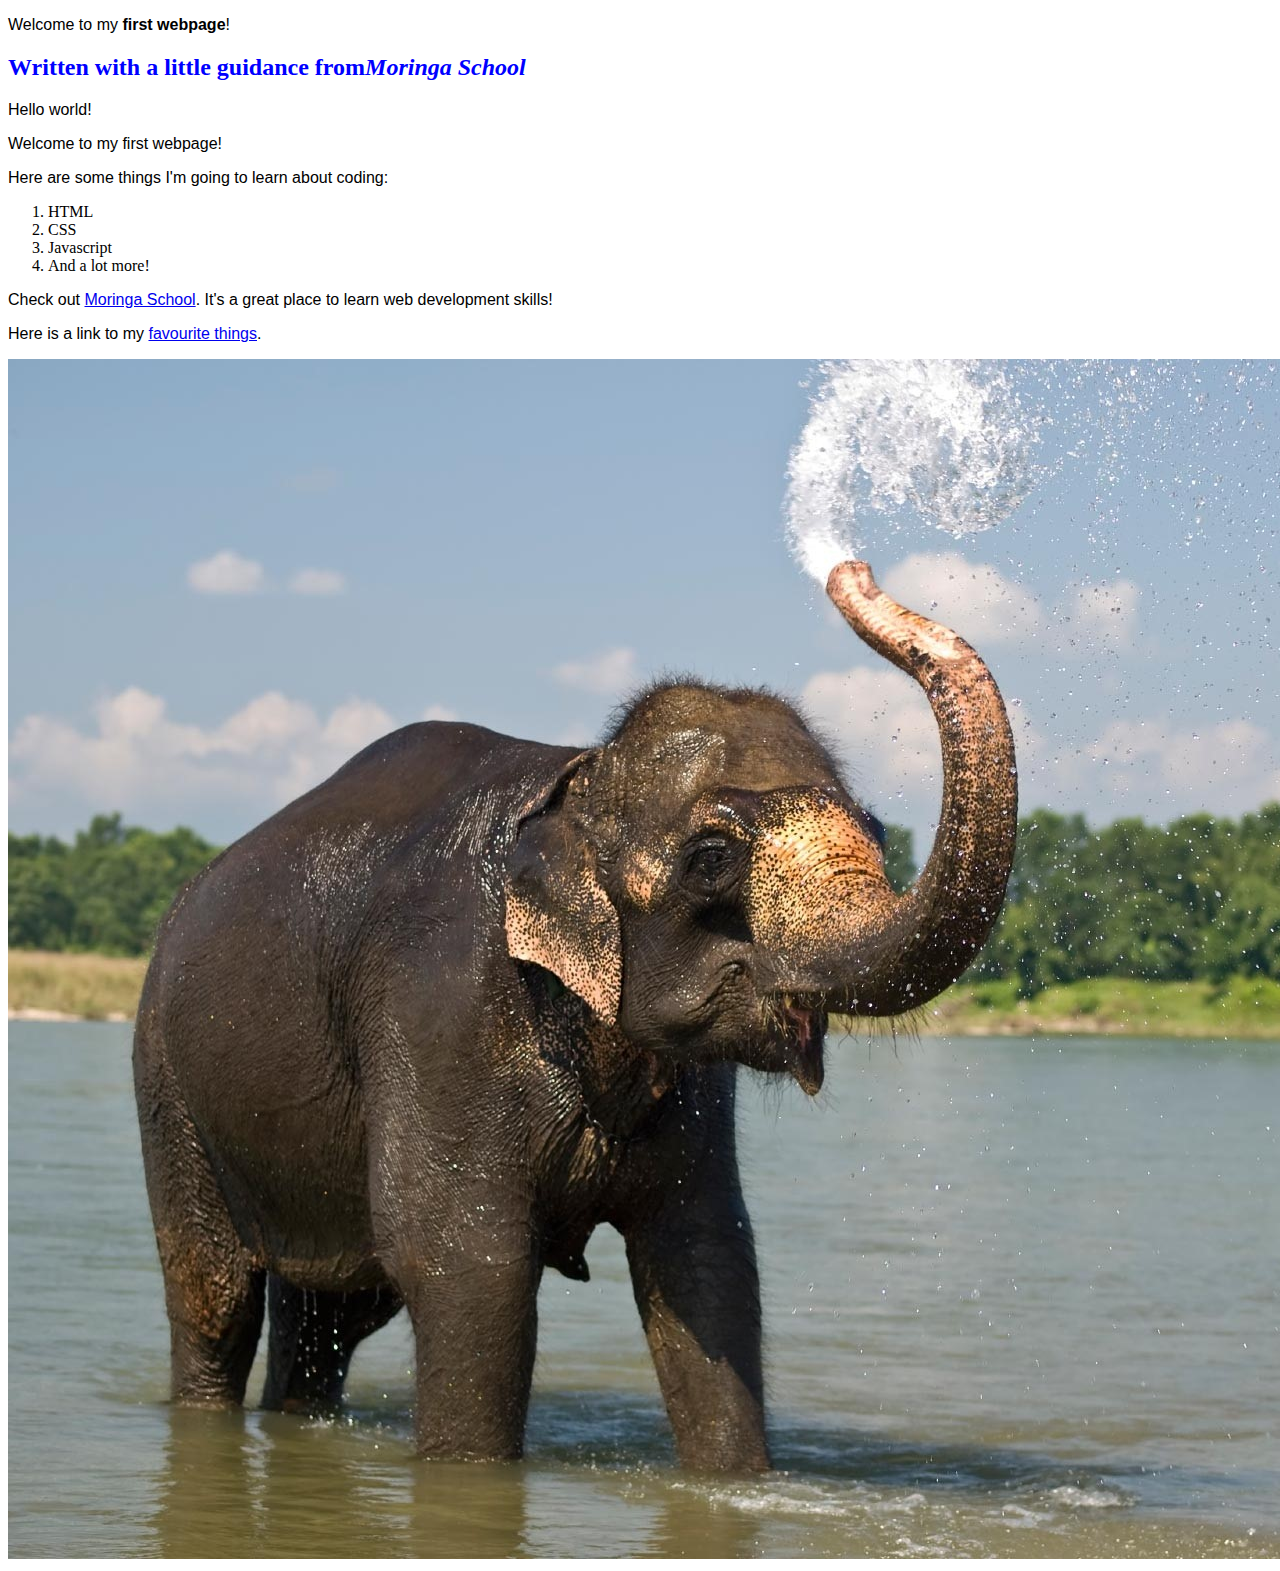
<file: index.html>
<!DOCTYPE html>
<html
  <head>
    <title>My first webpage!!</title>
    <link href="css/styles.css"rel="stylesheet"type="text/css">
</head>
<body>
  <p>Welcome to my <strong>first webpage</strong>!</p>
  <h2>Written with a little guidance from<em>Moringa School</em></h2>

  <p>Hello world!</p>
  <p>Welcome to my first webpage!</p>

  <p>Here are some things I'm going to learn about coding:</p>
  <ol>
    <li>HTML</li>
    <li>CSS</li>
    <li>Javascript</li>
    <li>And a lot more!</li>
    </ol>
    <p>Check out <a href="http://moringaschool.com/">Moringa School</a>. It's a great place to learn web development skills!</p>
  <p>Here is a link to my <a href="my-favourite-things.html">favourite things</a>.</p>
  <img src="images/Elephants.jpg" alt="A photo of an elephant">
</html>
</body>
</file>
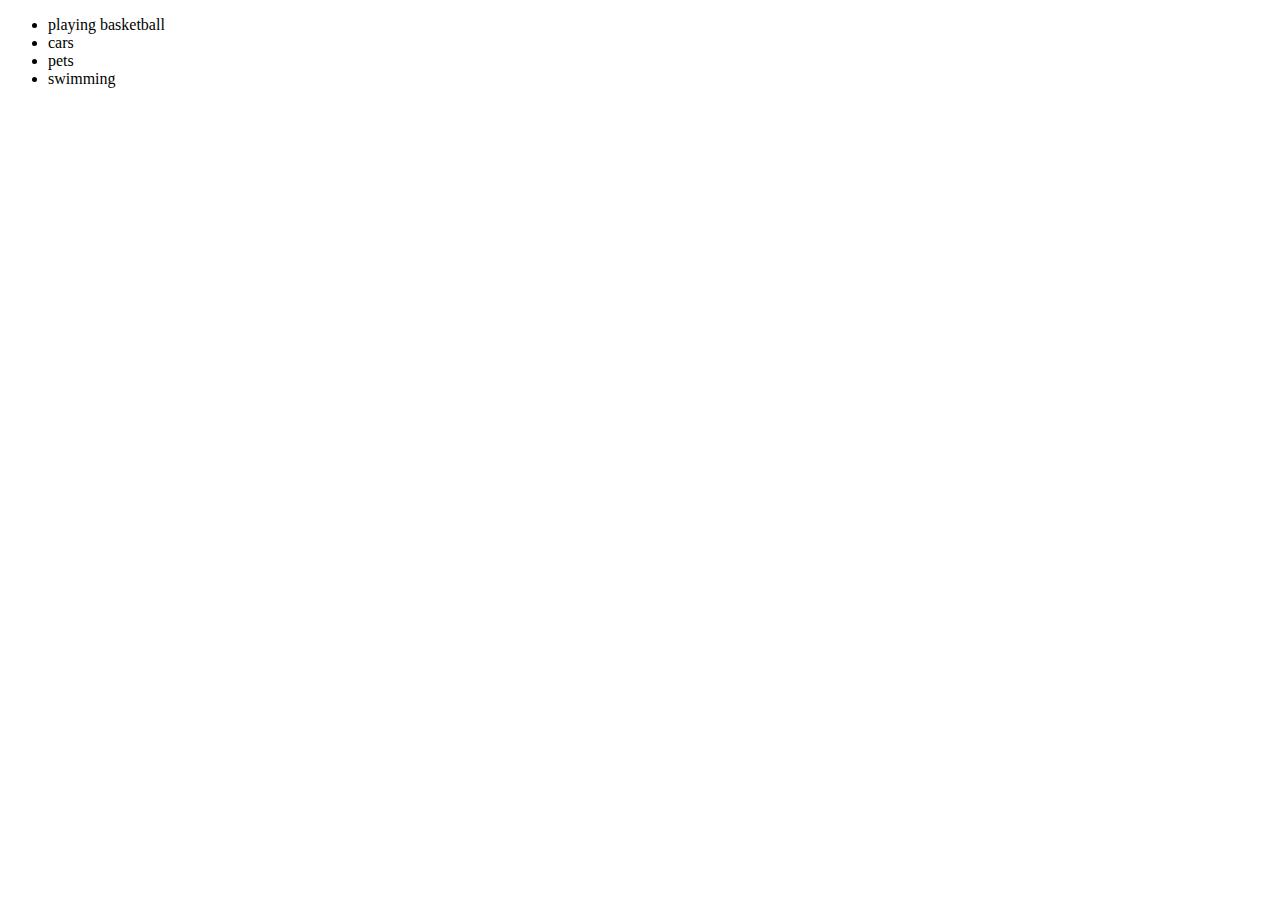
<file: my-favourite-things.html>
<!DOCTYPE html>
<html>
  <head>
    <title><h2>Favourite things</h2></title>
  </head>
  <body>
   <ul>
     <li>playing basketball</li>
     <li>cars</li>
     <li>pets</li>
     <li>swimming</li>
    </ul>
  </body>
</html>
</file>
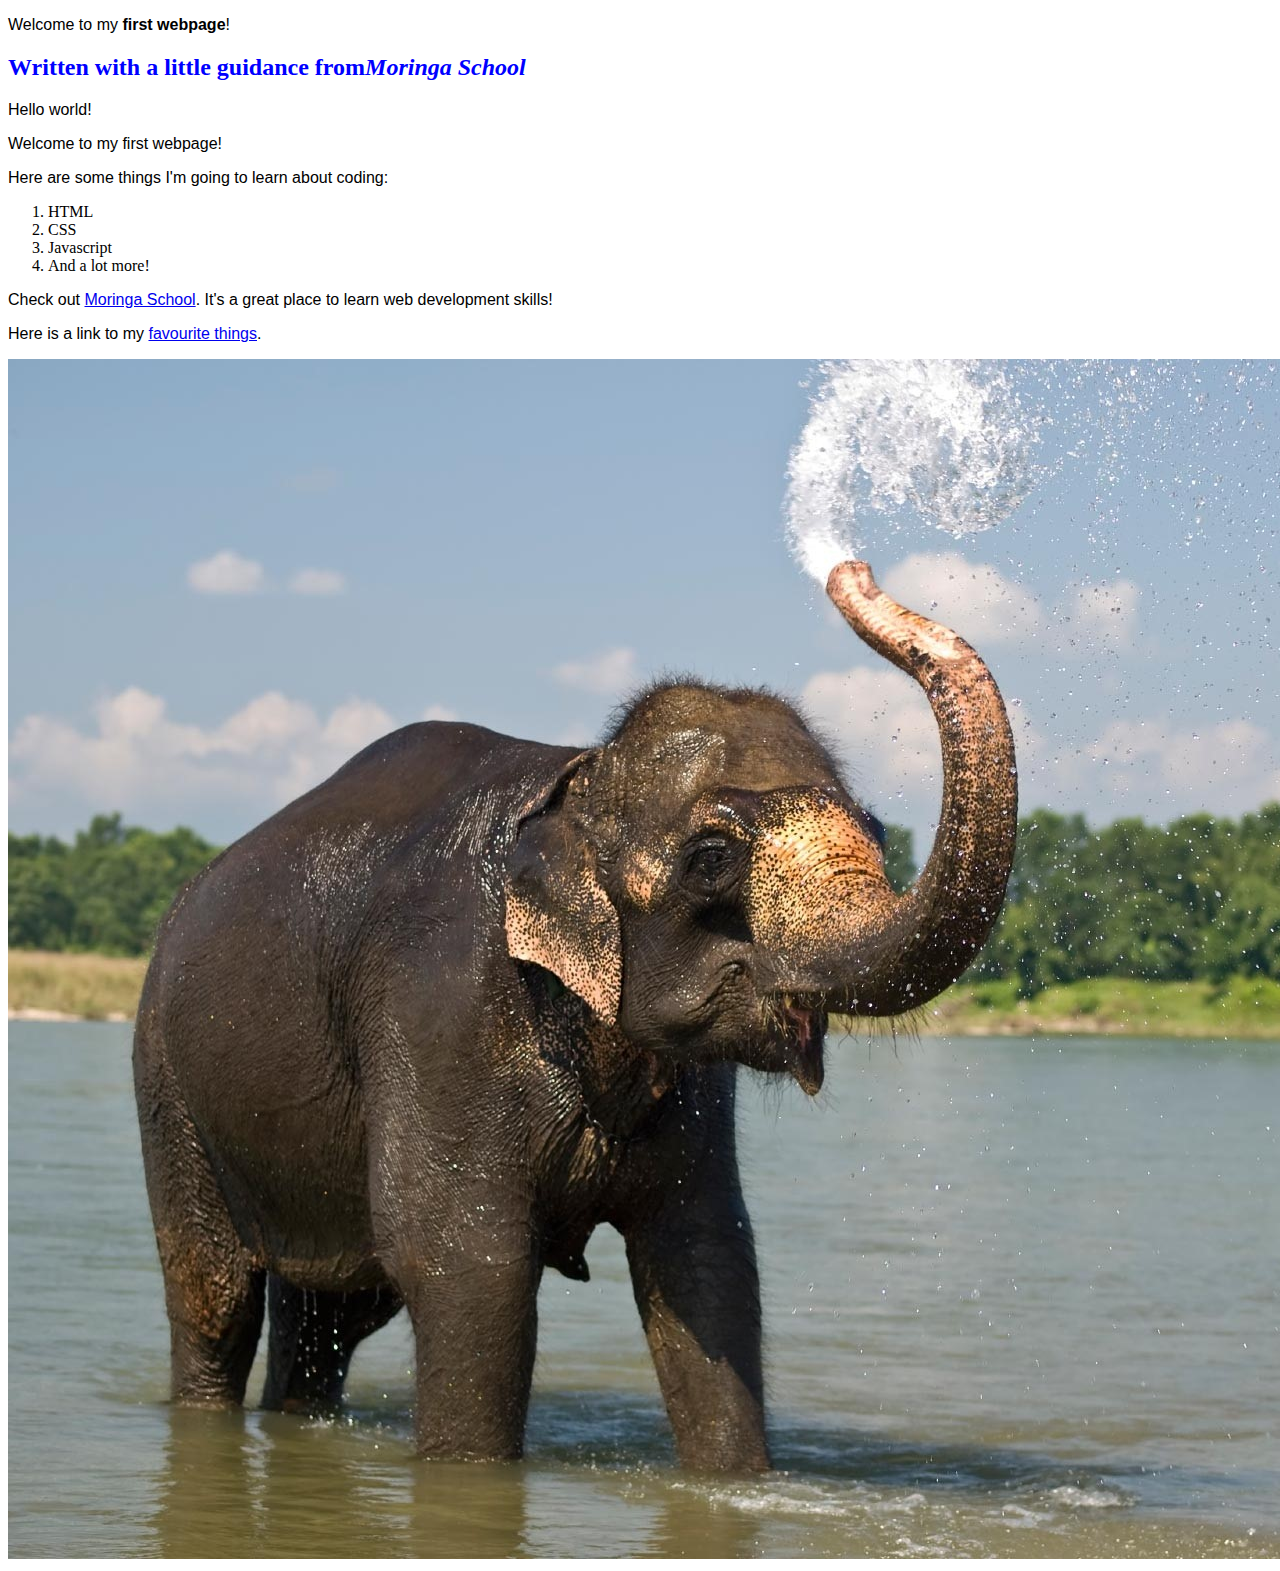
<file: my-first-webpage.html>
<!DOCTYPE html>
<html
  <head>
    <title>My first webpage!!</title>
    <link href="css/styles.css"rel="stylesheet"type="text/css">
</head>
<body>
  <p>Welcome to my <strong>first webpage</strong>!</p>
  <h2>Written with a little guidance from<em>Moringa School</em></h2>

  <p>Hello world!</p>
  <p>Welcome to my first webpage!</p>

  <p>Here are some things I'm going to learn about coding:</p>
  <ol>
    <li>HTML</li>
    <li>CSS</li>
    <li>Javascript</li>
    <li>And a lot more!</li>
    </ol>
    <p>Check out <a href="http://moringaschool.com/">Moringa School</a>. It's a great place to learn web development skills!</p>
  <p>Here is a link to my <a href="favourite-things.html">favourite things</a>.</p>
  <img src="images/Elephants.jpg" alt="A photo of an elephant">
</html>
</body>
</file>
<file: css/styles.css>
h2{
  color: blue;
  text-allign: centre;
}
p{
  font-family: sans-serif;

}
ol{
  line height: 100px;
}
</file>
